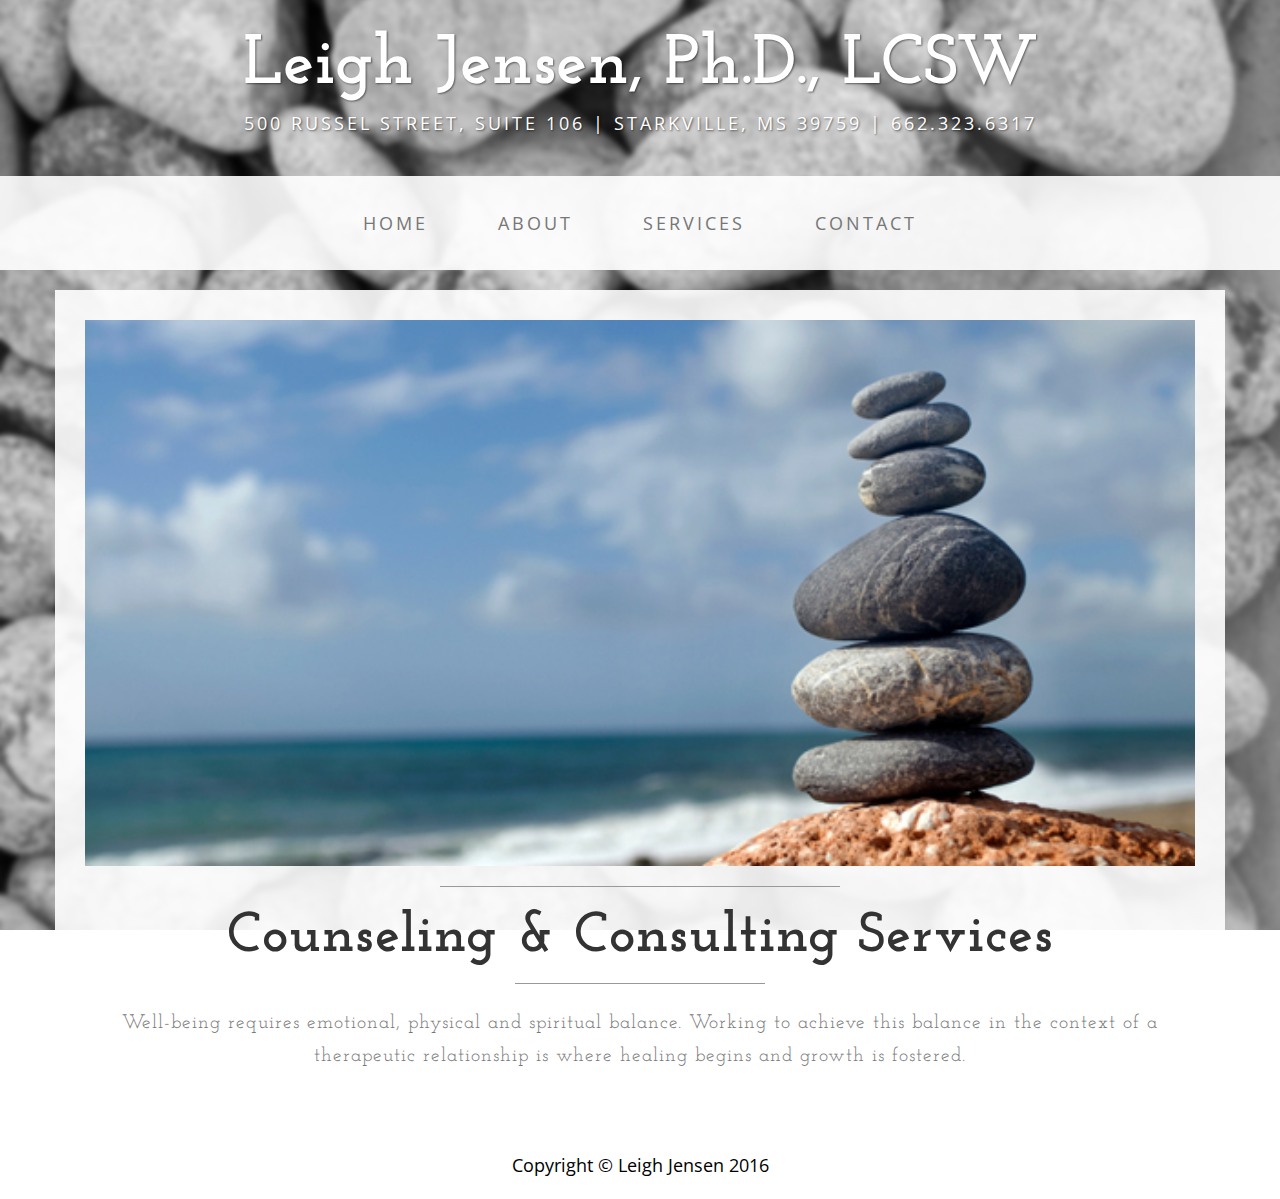
<file: index.html>
<!DOCTYPE html>
<html lang="en">

<head>

    <meta charset="utf-8">
    <meta http-equiv="X-UA-Compatible" content="IE=edge">
    <meta name="viewport" content="width=device-width, initial-scale=1">
    <meta name="description" content="Leigh Jensen, Ph.D. LCSW: Counseling and consulting service provider">
    <meta name="author" content="James Michael Bell">

    <title>Leigh Jensen, Ph.D., LCSW - Counseling and Consulting Services</title>

    <!-- Bootstrap Core CSS -->
    <link href="css/bootstrap.min.css" rel="stylesheet">

    <!-- Custom CSS -->
    <link href="css/business-casual.css" rel="stylesheet">

    <!-- Fonts -->
    <link href="http://fonts.googleapis.com/css?family=Open+Sans:300italic,400italic,600italic,700italic,800italic,400,300,600,700,800" rel="stylesheet" type="text/css">
    <link href="http://fonts.googleapis.com/css?family=Josefin+Slab:100,300,400,600,700,100italic,300italic,400italic,600italic,700italic" rel="stylesheet" type="text/css">

    <!-- HTML5 Shim and Respond.js IE8 support of HTML5 elements and media queries -->
    <!-- WARNING: Respond.js doesn't work if you view the page via file:// -->
    <!--[if lt IE 9]>
        <script src="https://oss.maxcdn.com/libs/html5shiv/3.7.0/html5shiv.js"></script>
        <script src="https://oss.maxcdn.com/libs/respond.js/1.4.2/respond.min.js"></script>
    <![endif]-->

</head>

<body>

    <div class="brand">Leigh Jensen, Ph.D., LCSW</div>
    <div class="address-bar">500 Russel Street, Suite 106 | Starkville, MS 39759 | 662.323.6317</div>

    <!-- Navigation -->
    <nav class="navbar navbar-default" role="navigation">
        <div class="container">
            <!-- Brand and toggle get grouped for better mobile display -->
            <div class="navbar-header">
                <button type="button" class="navbar-toggle" data-toggle="collapse" data-target="#bs-example-navbar-collapse-1">
                    <span class="sr-only">Toggle navigation</span>
                    <span class="icon-bar"></span>
                    <span class="icon-bar"></span>
                    <span class="icon-bar"></span>
                </button>
                <!-- navbar-brand is hidden on larger screens, but visible when the menu is collapsed -->
                <a class="navbar-brand" href="index.html">Leigh Jensen, Ph.D., LCSW</a>
            </div>
            <!-- Collect the nav links, forms, and other content for toggling -->
            <div class="collapse navbar-collapse" id="bs-example-navbar-collapse-1">
                <ul class="nav navbar-nav">
                    <li>
                        <a href="index.html">Home</a>
                    </li>
                    <li>
                        <a href="about.html">About</a>
                    </li>
                    <li>
                        <a href="services.html">Services</a>
                    </li>
                    <li>
                        <a href="contact.html">Contact</a>
                    </li>
                </ul>
            </div>
            <!-- /.navbar-collapse -->
        </div>
        <!-- /.container -->
    </nav>

    <div class="container">

        <div class="row">
            <div class="box">
                <div class="col-lg-12 text-center">
                    <img class="img-responsive img-full" src="img/balance.jpg" alt="">
                    <h2 class="brand-before">
                        <small>
                        </small>
                        <hr>
                    </h2>
                    <h1 class="brand-name">Counseling &amp; Consulting Services</h1>
                    <hr class="tagline-divider">
                    <h2 class=brand-reg>
                        <small>
                            Well-being requires emotional, physical and spiritual balance. Working to achieve this balance in the context of a therapeutic relationship is where healing begins and growth is fostered.
<!--                            <br>&#12316;Leigh Jensen, Ph.D., LCSW-->
                        </small>
                    </h2>
                    <div class="col-lg-12">
                </div>
                </div>
            </div>
        </div>
    
    </div>
    <!-- /.container -->

    <footer>
        <div class="container">
            <div class="row">
                <div class="col-lg-12 text-center">
                    <p>Copyright &copy; Leigh Jensen 2016</p>
                </div>
            </div>
        </div>
    </footer>

    <!-- jQuery -->
    <script src="js/jquery.js"></script>

    <!-- Bootstrap Core JavaScript -->
    <script src="js/bootstrap.min.js"></script>

    <!-- Script to Activate the Carousel -->
<!--
    <script>
    $('.carousel').carousel({
        interval: 5000 //changes the speed
    })
    </script>
-->

</body>

</html>
</file>
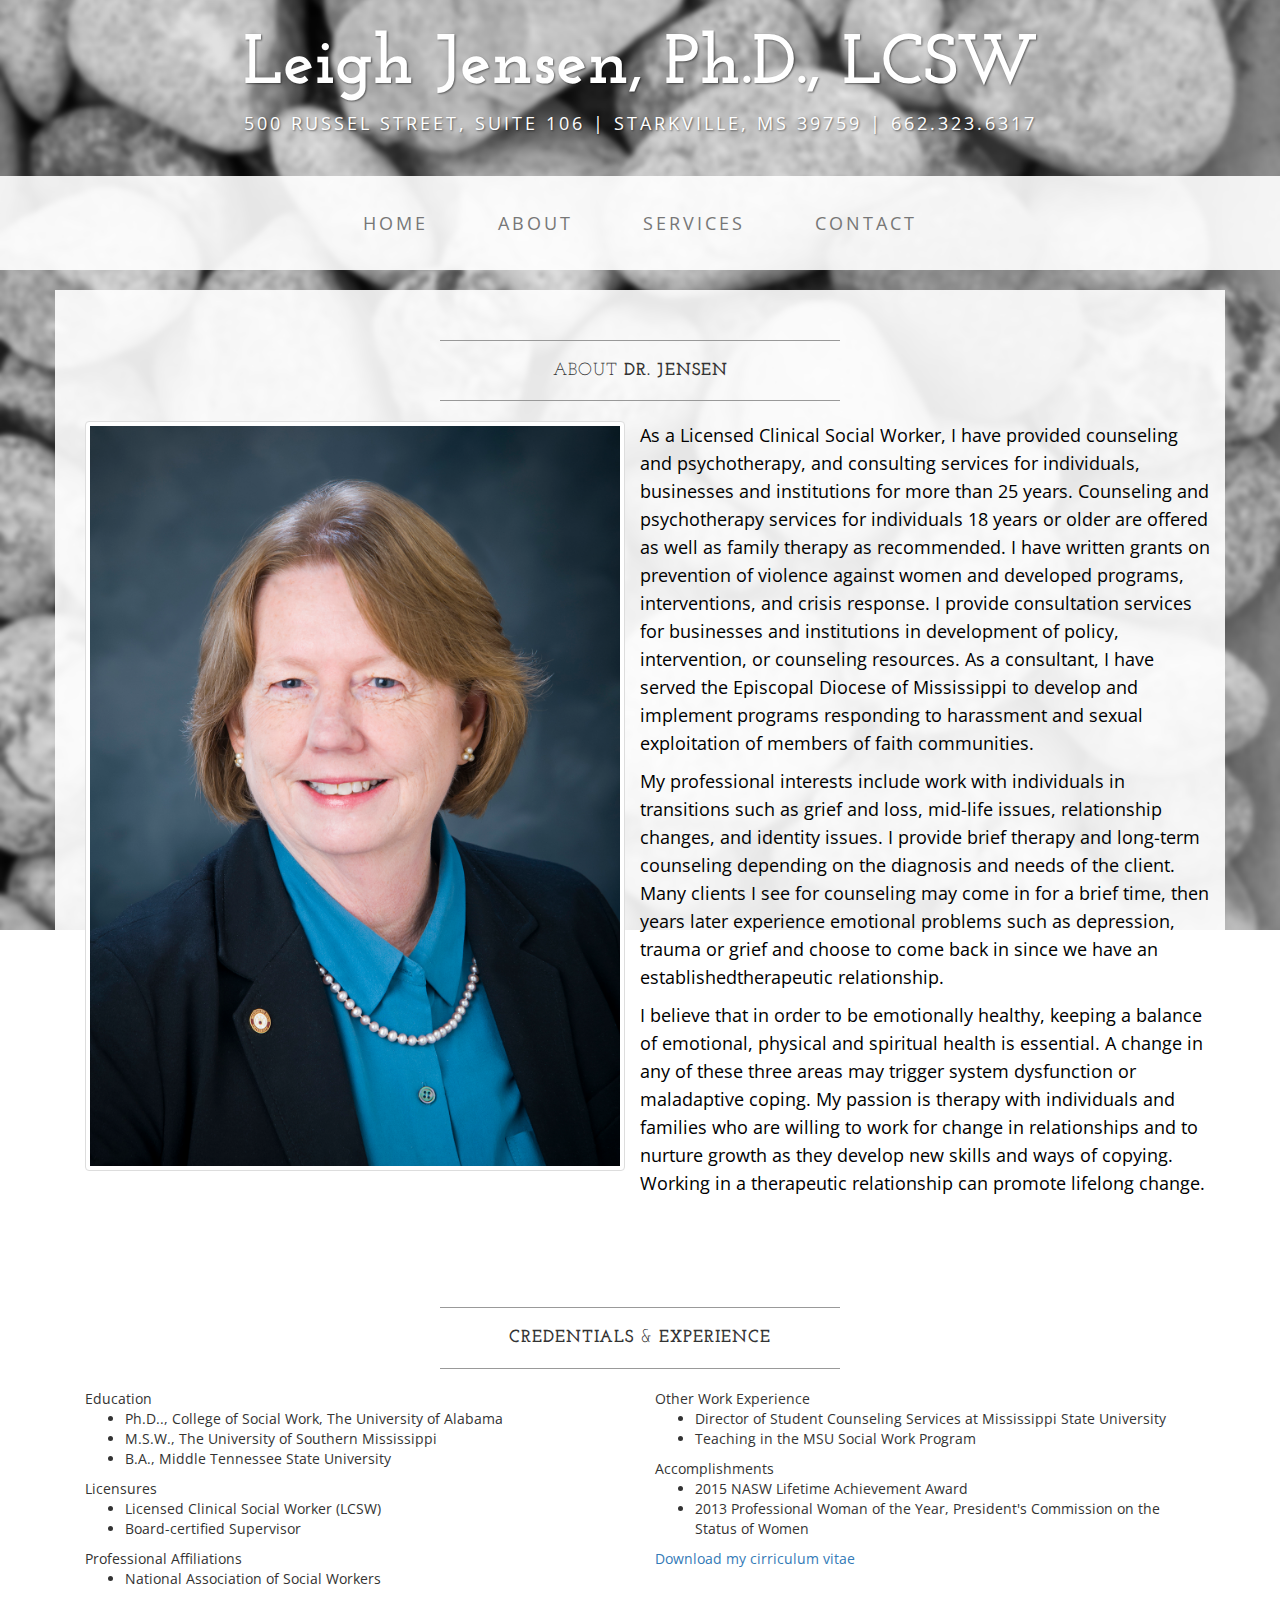
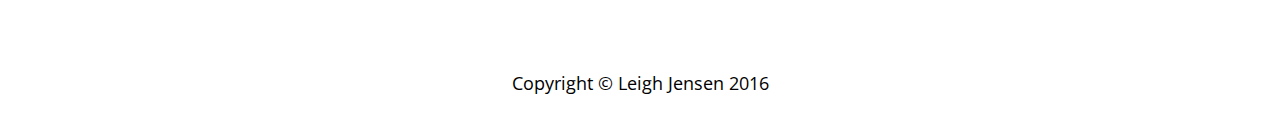
<file: about.html>
<!DOCTYPE html>
<html lang="en">

<head>

    <meta charset="utf-8">
    <meta http-equiv="X-UA-Compatible" content="IE=edge">
    <meta name="viewport" content="width=device-width, initial-scale=1">
    <meta name="description" content="About Leigh Jensen, Ph.D., LCSW">
    <meta name="author" content="James Michael Bell">

    <title>About - Leigh Jensen, Ph.D., LCSW</title>

    <!-- Bootstrap Core CSS -->
    <link href="css/bootstrap.min.css" rel="stylesheet">

    <!-- Custom CSS -->
    <link href="css/business-casual.css" rel="stylesheet">
<!--
    <style>
        .thumbnail.right-caption > img {
            float: left;
            margin-right: 9px;
        }
        
        .thumbnail.right-caption {
            float: left;
        }
        
        .thumbnail.right-caption > .caption {
            padding: 4px;
        }
    </style>
-->

    
    <!-- Fonts -->
    <link href="http://fonts.googleapis.com/css?family=Open+Sans:300italic,400italic,600italic,700italic,800italic,400,300,600,700,800" rel="stylesheet" type="text/css">
    <link href="http://fonts.googleapis.com/css?family=Josefin+Slab:100,300,400,600,700,100italic,300italic,400italic,600italic,700italic" rel="stylesheet" type="text/css">

    <!-- HTML5 Shim and Respond.js IE8 support of HTML5 elements and media queries -->
    <!-- WARNING: Respond.js doesn't work if you view the page via file:// -->
    <!--[if lt IE 9]>
        <script src="https://oss.maxcdn.com/libs/html5shiv/3.7.0/html5shiv.js"></script>
        <script src="https://oss.maxcdn.com/libs/respond.js/1.4.2/respond.min.js"></script>
    <![endif]-->

</head>

<body>

    <div class="brand">Leigh Jensen, Ph.D., LCSW</div>
    <div class="address-bar">500 Russel Street, Suite 106 | Starkville, MS 39759 | 662.323.6317</div>

    <!-- Navigation -->
    <nav class="navbar navbar-default" role="navigation">
        <div class="container">
            <!-- Brand and toggle get grouped for better mobile display -->
            <div class="navbar-header">
                <button type="button" class="navbar-toggle" data-toggle="collapse" data-target="#bs-example-navbar-collapse-1">
                    <span class="sr-only">Toggle navigation</span>
                    <span class="icon-bar"></span>
                    <span class="icon-bar"></span>
                    <span class="icon-bar"></span>
                </button>
                <!-- navbar-brand is hidden on larger screens, but visible when the menu is collapsed -->
                <a class="navbar-brand" href="index.html">Leigh Jensen, Ph.D., LCSW</a>
            </div>
            <!-- Collect the nav links, forms, and other content for toggling -->
            <div class="collapse navbar-collapse" id="bs-example-navbar-collapse-1">
                <ul class="nav navbar-nav">
                    <li>
                        <a href="index.html">Home</a>
                    </li>
                    <li>
                        <a href="about.html">About</a>
                    </li>
                    <li>
                        <a href="services.html">Services</a>
                    </li>
                    <li>
                        <a href="contact.html">Contact</a>
                    </li>
                </ul>
            </div>
            <!-- /.navbar-collapse -->
        </div>
        <!-- /.container -->
    </nav>

    <div class="container">

        <div class="row">
            <div class="box">
                <div class="col-lg-12">
                    <hr>
                    <h2 class="intro-text text-center">About
                        <strong>Dr. Jensen</strong>
                    </h2>
                    <hr>
                </div>
                <div class="col-md-6">
                    <div class="thumbnail">
                        <img class="img-responsive img-full" src="img/mug2.jpg" alt="">
                    </div>
                </div>
                <div class="clearfix">
                    <p>As a Licensed Clinical Social Worker, I have provided counseling and psychotherapy, and consulting services for individuals, businesses and institutions for more than 25 years.  Counseling and psychotherapy services for individuals 18 years or older are offered as well as family therapy as recommended. I have written grants on prevention of violence against women and developed programs, interventions, and crisis response.  I provide consultation services for businesses and institutions in development of policy, intervention, or counseling resources. As a consultant, I have served the Episcopal Diocese of Mississippi to develop and implement programs responding to harassment and sexual exploitation of members of faith communities.</p>
                    <p>My professional interests include work with individuals in transitions such as grief and loss, mid-life issues, relationship changes, and identity issues. I provide brief therapy and long-term counseling depending on the diagnosis and needs of the client. Many clients I see for counseling may come in for a brief time, then years later experience emotional problems such as depression, trauma or grief and choose to come back in since we have an establishedtherapeutic relationship.</p>
                    <p>I believe that in order to be emotionally healthy, keeping a balance of emotional, physical and spiritual health is essential.  A change in any of these three areas may trigger system dysfunction or maladaptive coping.  My passion is therapy with individuals and families who are willing to work for change in relationships and to nurture growth as they develop new skills and ways of copying. Working in a therapeutic relationship can promote lifelong change.</p>
                </div>
            </div>
        </div>
        
        <div class="row">
            <div class="box">
                <div class="col-lg-12">
                    <hr>
                    <h2 class="intro-text text-center">
                        <strong>Credentials</strong> &amp; <strong>Experience</strong>
                    </h2>
                    <hr>
                </div>
                <div class="col-md-6">
                    Education
                    <ul style="list-style-type:disc">
                        <li>Ph.D.., College of Social Work, The University of Alabama</li>
                        <li>M.S.W., The University of Southern Mississippi</li>
                        <li>B.A., Middle Tennessee State University</li>
                    </ul>
                    Licensures
                    <ul style="list-style-type:disc">
                        <li>Licensed Clinical Social Worker (LCSW)</li>
                        <li>Board-certified Supervisor</li>
                    </ul>
                    Professional Affiliations
                    <ul style="list-style-type:disc">
                        <li>National Association of Social Workers</li>
                    </ul>
                </div>
                <div class="col-md-6">
                    Other Work Experience
                    <ul style="list-style-type:disc">
                        <li>Director of Student Counseling Services at Mississippi State University</li>
                        <li>Teaching in the MSU Social Work Program</li>
                    </ul>
                    Accomplishments
                    <ul style="list-style-type:disc">
                        <li>2015 NASW Lifetime Achievement Award</li>
                        <li>2013 Professional Woman of the Year, President's Commission on the Status of Women</li>
                    </ul>                
                    <a href="url">Download my cirriculum vitae</a>
                </div>
                <div class="clearfix"></div>
            </div>
        </div>
        
    </div>
    <!-- /.container -->

    <footer>
        <div class="container">
            <div class="row">
                <div class="col-lg-12 text-center">
                    <p>Copyright &copy; Leigh Jensen 2016</p>
                </div>
            </div>
        </div>
    </footer>

    <!-- jQuery -->
    <script src="js/jquery.js"></script>

    <!-- Bootstrap Core JavaScript -->
    <script src="js/bootstrap.min.js"></script>

</body>

</html>
</file>
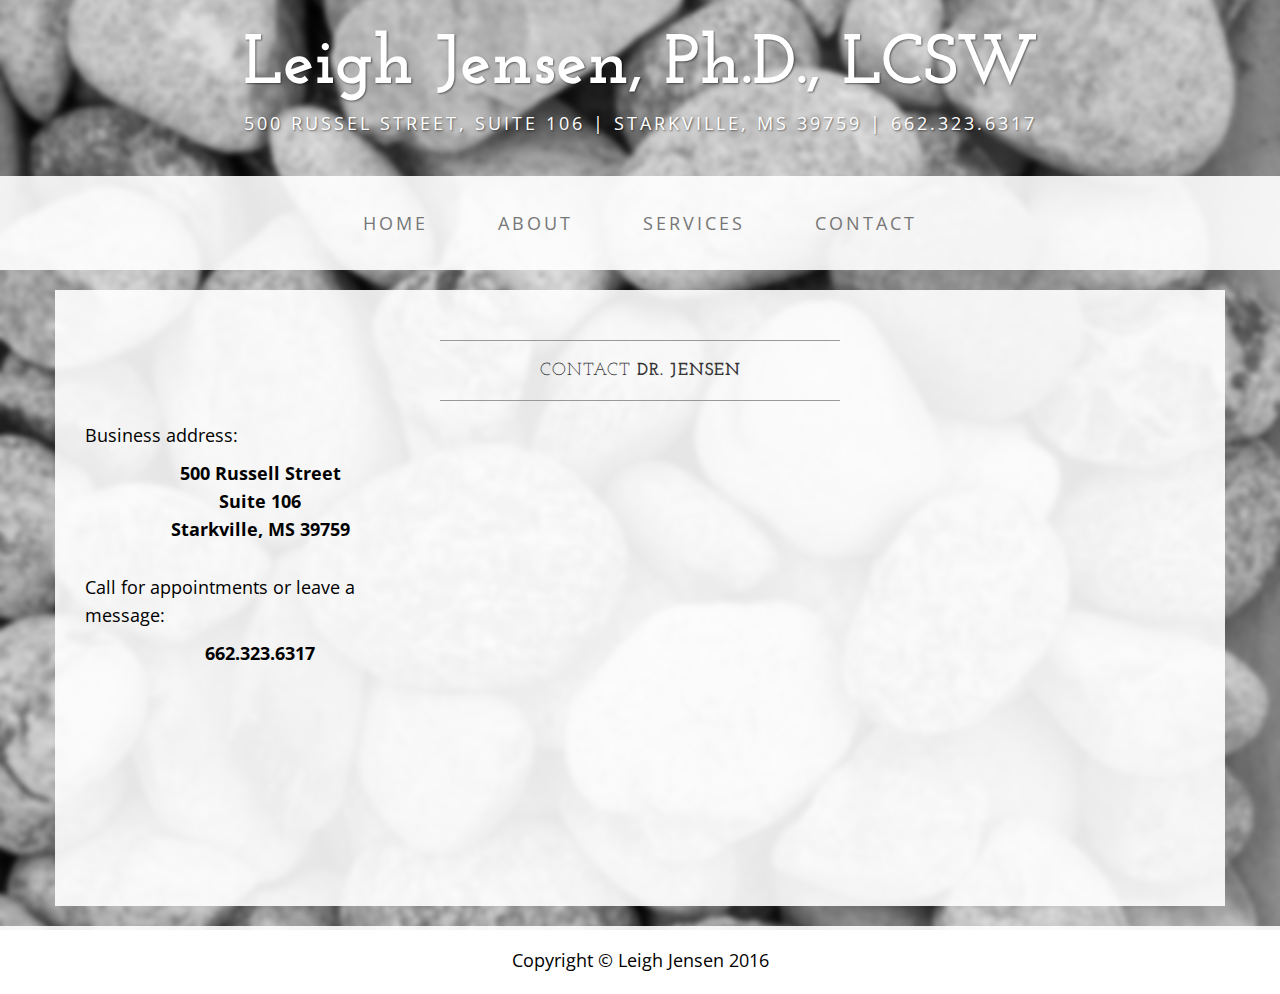
<file: contact.html>
<!DOCTYPE html>
<html lang="en">

<head>

    <meta charset="utf-8">
    <meta http-equiv="X-UA-Compatible" content="IE=edge">
    <meta name="viewport" content="width=device-width, initial-scale=1">
    <meta name="description" content="Contact Leigh Jensen, Ph.D., LCSW">
    <meta name="author" content="James Michael Bell">

    <title>Contact - Leigh Jensen, Ph.D., LCSW</title>

    <!-- Bootstrap Core CSS -->
    <link href="css/bootstrap.min.css" rel="stylesheet">

    <!-- Custom CSS -->
    <link href="css/business-casual.css" rel="stylesheet">

    <!-- Fonts -->
    <link href="http://fonts.googleapis.com/css?family=Open+Sans:300italic,400italic,600italic,700italic,800italic,400,300,600,700,800" rel="stylesheet" type="text/css">
    <link href="http://fonts.googleapis.com/css?family=Josefin+Slab:100,300,400,600,700,100italic,300italic,400italic,600italic,700italic" rel="stylesheet" type="text/css">

    <!-- HTML5 Shim and Respond.js IE8 support of HTML5 elements and media queries -->
    <!-- WARNING: Respond.js doesn't work if you view the page via file:// -->
    <!--[if lt IE 9]>
        <script src="https://oss.maxcdn.com/libs/html5shiv/3.7.0/html5shiv.js"></script>
        <script src="https://oss.maxcdn.com/libs/respond.js/1.4.2/respond.min.js"></script>
    <![endif]-->

</head>

<body>

    <div class="brand">Leigh Jensen, Ph.D., LCSW</div>
    <div class="address-bar">500 Russel Street, Suite 106 | Starkville, MS 39759 | 662.323.6317</div>

    <!-- Navigation -->
    <nav class="navbar navbar-default" role="navigation">
        <div class="container">
            <!-- Brand and toggle get grouped for better mobile display -->
            <div class="navbar-header">
                <button type="button" class="navbar-toggle" data-toggle="collapse" data-target="#bs-example-navbar-collapse-1">
                    <span class="sr-only">Toggle navigation</span>
                    <span class="icon-bar"></span>
                    <span class="icon-bar"></span>
                    <span class="icon-bar"></span>
                </button>
                <!-- navbar-brand is hidden on larger screens, but visible when the menu is collapsed -->
                <a class="navbar-brand" href="index.html">Leigh Jensen, Ph.D., LCSW</a>
            </div>
            <!-- Collect the nav links, forms, and other content for toggling -->
            <div class="collapse navbar-collapse" id="bs-example-navbar-collapse-1">
                <ul class="nav navbar-nav">
                    <li>
                        <a href="index.html">Home</a>
                    </li>
                    <li>
                        <a href="about.html">About</a>
                    </li>
                    <li>
                        <a href="services.html">Services</a>
                    </li>
                    <li>
                        <a href="contact.html">Contact</a>
                    </li>
                </ul>
            </div>
            <!-- /.navbar-collapse -->
        </div>
        <!-- /.container -->
    </nav>

    <div class="container">

        <div class="row">
            <div class="box">
                <div class="col-lg-12">
                    <hr>
                    <h2 class="intro-text text-center">Contact
                        <strong>Dr. Jensen</strong>
                    </h2>
                    <hr>
                </div>
                <div class="col-md-4">
                    <p>Business address:</p>
                        <div class="text-center">
                            <p>
                                <strong>500 Russell Street
                                    <br>Suite 106
                                    <br>Starkville, MS 39759
                                </strong>
                            </p>
                        </div>
                    <br>
                    <p>Call for appointments or leave a message:</p>
                    <div class="text-center">
                    <p>
                        <strong>662.323.6317</strong>
                    </p>
                        <br>
                    </div>
<!--
                    <p>Email:
                        <strong><a href="mailto:name@example.com">name@example.com</a></strong>
                    </p>
-->
                </div>
                <div class="col-md-8 text-center">
                    <iframe src="https://www.google.com/maps/embed?pb=!1m18!1m12!1m3!1d3328.6684472489715!2d-88.80728181985823!3d33.45794355635373!2m3!1f0!2f0!3f0!3m2!1i1024!2i768!4f13.1!3m3!1m2!1s0x8881353e53178bc3%3A0xcc4cf3468bb02530!2s500+Russell+St%2C+Starkville%2C+MS+39759!5e0!3m2!1sen!2sus!4v1465267032809" width="600" height="450" frameborder="0" style="border:0" allowfullscreen></iframe>
                </div>
                <div class="clearfix"></div>
            </div>
        </div>

    </div>
    <!-- /.container -->

    <footer>
        <div class="container">
            <div class="row">
                <div class="col-lg-12 text-center">
                    <p>Copyright &copy; Leigh Jensen 2016</p>
                </div>
            </div>
        </div>
    </footer>

    <!-- jQuery -->
    <script src="js/jquery.js"></script>

    <!-- Bootstrap Core JavaScript -->
    <script src="js/bootstrap.min.js"></script>

</body>

</html>
</file>
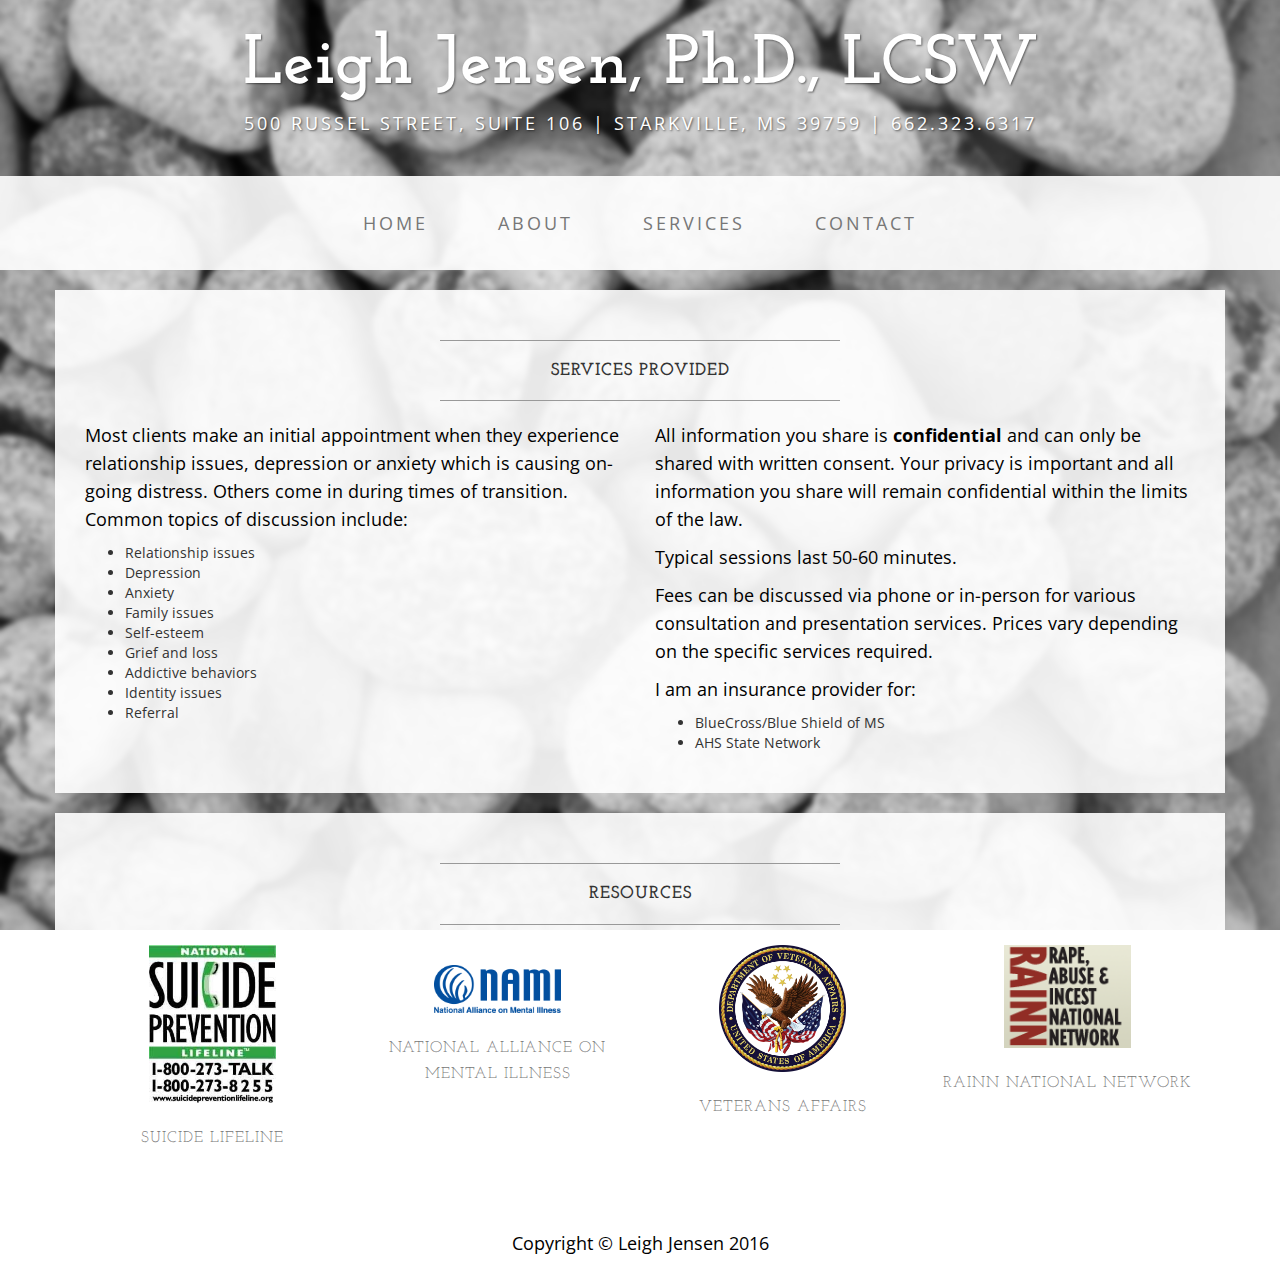
<file: services.html>
<!DOCTYPE html>
<html lang="en">

<head>

    <meta charset="utf-8">
    <meta http-equiv="X-UA-Compatible" content="IE=edge">
    <meta name="viewport" content="width=device-width, initial-scale=1">
    <meta name="description" content="About counseling and consulting services provided by Leigh Jensen, Ph.D., LCSW">
    <meta name="author" content="James Michael Bell">

    <title>Services - Leigh Jensen, Ph.D., LCSW</title>

    <!-- Bootstrap Core CSS -->
    <link href="css/bootstrap.min.css" rel="stylesheet">

    <!-- Custom CSS -->
    <link href="css/business-casual.css" rel="stylesheet">

    <!-- Fonts -->
    <link href="http://fonts.googleapis.com/css?family=Open+Sans:300italic,400italic,600italic,700italic,800italic,400,300,600,700,800" rel="stylesheet" type="text/css">
    <link href="http://fonts.googleapis.com/css?family=Josefin+Slab:100,300,400,600,700,100italic,300italic,400italic,600italic,700italic" rel="stylesheet" type="text/css">

    <!-- HTML5 Shim and Respond.js IE8 support of HTML5 elements and media queries -->
    <!-- WARNING: Respond.js doesn't work if you view the page via file:// -->
    <!--[if lt IE 9]>
        <script src="https://oss.maxcdn.com/libs/html5shiv/3.7.0/html5shiv.js"></script>
        <script src="https://oss.maxcdn.com/libs/respond.js/1.4.2/respond.min.js"></script>
    <![endif]-->

</head>

<body>

    <div class="brand">Leigh Jensen, Ph.D., LCSW</div>
    <div class="address-bar">500 Russel Street, Suite 106 | Starkville, MS 39759 | 662.323.6317</div>

    <!-- Navigation -->
    <nav class="navbar navbar-default" role="navigation">
        <div class="container">
            <!-- Brand and toggle get grouped for better mobile display -->
            <div class="navbar-header">
                <button type="button" class="navbar-toggle" data-toggle="collapse" data-target="#bs-example-navbar-collapse-1">
                    <span class="sr-only">Toggle navigation</span>
                    <span class="icon-bar"></span>
                    <span class="icon-bar"></span>
                    <span class="icon-bar"></span>
                </button>
                <!-- navbar-brand is hidden on larger screens, but visible when the menu is collapsed -->
                <a class="navbar-brand" href="index.html">Leigh Jensen, Ph.D., LCSW</a>
            </div>
            <!-- Collect the nav links, forms, and other content for toggling -->
            <div class="collapse navbar-collapse" id="bs-example-navbar-collapse-1">
                <ul class="nav navbar-nav">
                    <li>
                        <a href="index.html">Home</a>
                    </li>
                    <li>
                        <a href="about.html">About</a>
                    </li>
                    <li>
                        <a href="services.html">Services</a>
                    </li>
                    <li>
                        <a href="contact.html">Contact</a>
                    </li>
                </ul>
            </div>
            <!-- /.navbar-collapse -->
        </div>
        <!-- /.container -->
    </nav>

    <div class="container">

        <div class="row">
            <div class="box">
                <div class="col-lg-12">
                    <hr>
                    <h2 class="intro-text text-center">
                        <strong>Services Provided</strong>
                    </h2>
                    <hr>
                </div>
                <div class="col-md-6">
                    <p>Most clients make an initial appointment when they experience relationship issues, depression or anxiety which is causing on-going distress.  Others come in during times of transition. Common topics of discussion include:</p>
                    <ul>
                        <li>Relationship issues</li>
                        <li>Depression</li>
                        <li>Anxiety</li>
                        <li>Family issues</li>
                        <li>Self-esteem</li>
                        <li>Grief and loss</li>
                        <li>Addictive behaviors</li>
                        <li>Identity issues</li>
                        <li>Referral</li>
                    </ul>
                </div>
                <div class="col-md-6">
                    <p>All information you share is <strong>confidential</strong> and can only be shared with written consent.  Your privacy is important and all information you share will remain confidential within the limits of the law.</p>
                    <p>Typical sessions last 50-60 minutes.</p>
                    <p>Fees can be discussed via phone or in-person for various consultation and presentation services. Prices vary depending on the specific services required.</p>
                    <p>I am an insurance provider for:</p>
                    <ul>
                        <li>BlueCross/Blue Shield of MS</li>
                        <li>AHS State Network</li>
                    </ul>
                </div>
                <div class="clearfix"></div>
            </div>
        </div>
        
        <div class="row">
            <div class="box">
                <div class="col-lg-12">
                    <hr>
                    <h2 class="intro-text text-center">
                        <strong>Resources</strong>
                    </h2>
                    <hr>
                </div>
                <div class="col-sm-3 text-center">
                    <a href="http://www.suicidepreventionlifeline.org/">
                        <img class="img-responsive img-half" src="img/suicide_prevention.jpg" alt="">
                    </a>
                    <h3>
                        <small>Suicide lifeline</small>
                    </h3>
                </div>
                <div class="col-sm-3 text-center">
                    <br>
                    <a href="https://www.nami.org/Find-Support">
                        <img class="img-responsive img-half" src="img/nami.png" alt="">
                    </a>
                    <h3>
                        <small>National Alliance on Mental Illness</small>
                    </h3>
                </div>
                <div class="col-sm-3 text-center">
                    <a href="http://www.mentalhealth.va.gov/">
                        <img class="img-responsive img-half" src="img/valogo.png" alt="">
                    </a>
                    <h3>
                        <small>Veterans Affairs</small>
                    </h3>
                </div>
                <div class="col-sm-3 text-center">
                    <a href="https://rainn.org/">
                        <img class="img-responsive img-half" src="img/rainn.png" alt="">
                    </a>
                    <h3>
                        <small>RAINN National Network</small>
                    </h3>
                </div>
                <div class="clearfix"></div>
            </div>
        </div>
        
    </div>
    <!-- /.container -->

    <footer>
        <div class="container">
            <div class="row">
                <div class="col-lg-12 text-center">
                    <p>Copyright &copy; Leigh Jensen 2016</p>
                </div>
            </div>
        </div>
    </footer>

    <!-- jQuery -->
    <script src="js/jquery.js"></script>

    <!-- Bootstrap Core JavaScript -->
    <script src="js/bootstrap.min.js"></script>

</body>

</html>
</file>
<file: css/business-casual.css>
/*!
 * Start Bootstrap - Business Casual Bootstrap Theme (http://startbootstrap.com)
 * Code licensed under the Apache License v2.0.
 * For details, see http://www.apache.org/licenses/LICENSE-2.0.
 */

body {
    font-family: "Open Sans","Helvetica Neue",Helvetica,Arial,sans-serif;
    background: url('../img/bg1.jpg') no-repeat center center fixed;
    -webkit-background-size: cover;
    -moz-background-size: cover;
    background-size: cover;
    -o-background-size: cover;
}

h1,
h2,
h3,
h4,
h5,
h6 {
    text-transform: uppercase;
    font-family: "Josefin Slab","Helvetica Neue",Helvetica,Arial,sans-serif;
    font-weight: 700;
    letter-spacing: 1px;
}

p {
    font-size: 1.25em;
    line-height: 1.6;
    color: #000;
}

hr {
    max-width: 400px;
    border-color: #999999;
}

.brand,
.address-bar {
    display: none;
}

.navbar-brand {
    text-transform: uppercase;
    font-weight: 900;
    letter-spacing: 2px;
}

.navbar-nav {
    text-transform: uppercase;
    font-weight: 400;
    letter-spacing: 3px;
}

.img-full {
    margin: 0 auto;
    min-width: 100%;
}

.img-most {
    margin: 0 auto;
    min-width: 75%;
}

.img-half {
    margin: 0 auto;
    min-width: 50%;
    max-width: 50%;
}

.brand-before,
.brand-name {
    text-transform: capitalize;
}

.brand-reg {
    text-transform: none;
}

.brand-before {
    margin: 15px 0;
}

.brand-name {
    margin: 0;
    font-size: 4em;
}

.tagline-divider {
    margin: 15px auto 3px;
    max-width: 250px;
    border-color: #999999;
}

.box {
    margin-bottom: 20px;
    padding: 30px 15px;
    background: #fff;
    background: rgba(255,255,255,0.9);
}

.intro-text {
    text-transform: uppercase;
    font-size: 1.25em;
    font-weight: 400;
    letter-spacing: 1px;
}

.img-border {
    float: none;
    margin: 0 auto 0;
    border: #999999 solid 1px;
}

.img-left {
    float: none;
    margin: 0 auto 0;
}

footer {
    background: #fff;
    background: rgba(255,255,255,0.9);
}

footer p {
    margin: 0;
    padding: 20px 0;
}

@media screen and (min-width:768px) {
    .brand {
        display: inherit;
        margin: 0;
        padding: 30px 0 10px;
        text-align: center;
        text-shadow: 1px 1px 2px rgba(0,0,0,0.5);
        font-family: "Josefin Slab","Helvetica Neue",Helvetica,Arial,sans-serif;
        font-size: 5em;
        font-weight: 700;
        line-height: normal;
        color: #fff;
    }

    .top-divider {
        margin-top: 0;
    }

    .img-left {
        float: left;
        margin-right: 25px;
    }

    .address-bar {
        display: inherit;
        margin: 0;
        padding: 0 0 40px;
        text-align: center;
        text-shadow: 1px 1px 2px rgba(0,0,0,0.5);
        text-transform: uppercase;
        font-size: 1.25em;
        font-weight: 400;
        letter-spacing: 3px;
        color: #fff;
    }

    .navbar {
        border-radius: 0;
    }

    .navbar-header {
        display: none;
    }

    .navbar {
        min-height: 0;
    }

    .navbar-default {
        border: none;
        background: #fff;
        background: rgba(255,255,255,0.9);
    }

    .nav>li>a {
        padding: 35px;
    }

    .navbar-nav>li>a {
        line-height: normal;
    }

    .navbar-nav {
        display: table;
        float: none;
        margin: 0 auto;
        table-layout: fixed;
        font-size: 1.25em;
    }
}

@media screen and (min-width:1200px) {
    .box:after {
        content: '';
        display: table;
        clear: both;
    }
}
</file>
